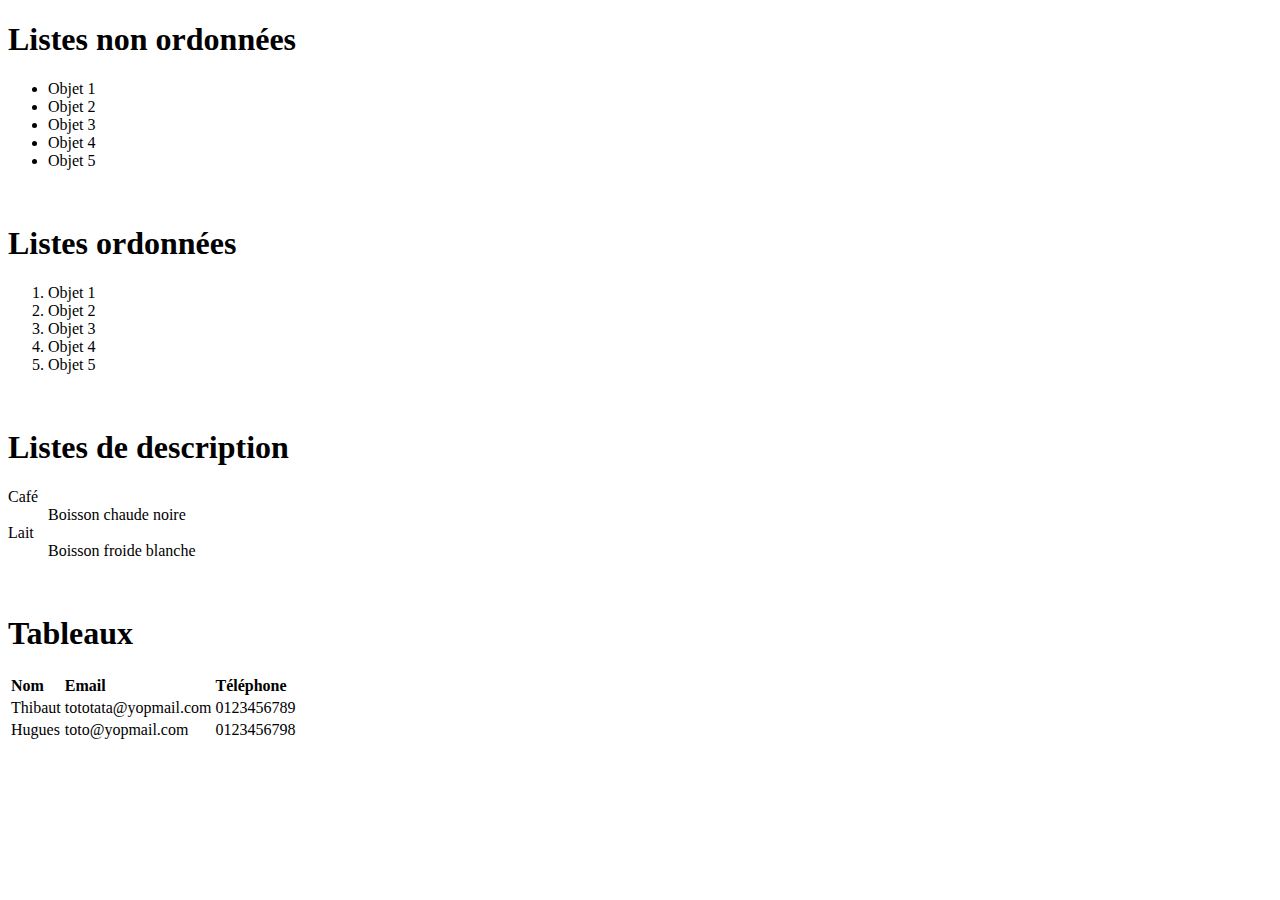
<file: 4/index.html>
<!DOCTYPE html>
<html>
	<head>
		<title>Listes & tableaux</title>
	</head>
	<body>
		<h1>Listes non ordonnées</h1>
		<ul>
			<li>Objet 1</li>
			<li>Objet 2</li>
			<li>Objet 3</li>
			<li>Objet 4</li>
			<li>Objet 5</li>
		</ul>
		<br>

		<h1>Listes ordonnées</h1>
		<ol>
			<li>Objet 1</li>
			<li>Objet 2</li>
			<li>Objet 3</li>
			<li>Objet 4</li>
			<li>Objet 5</li>
		</ol>
		<br>

		<h1>Listes de description</h1>
		<dl>
			<dt>Café</dt>
			<dd>Boisson chaude noire</dd>

			<dt>Lait</dt>
			<dd>Boisson froide blanche</dd>
		</dl>
		<br>

		<h1>Tableaux</h1>
		<table>
			<thead>
				<tr align="left">
					<th>Nom</th>
					<th>Email</th>
					<th>Téléphone</th>
				</tr>
			</thead>
			<tbody>
				<tr>
					<td>Thibaut</td>
					<td>tototata@yopmail.com</td>
					<td>0123456789</td>
				</tr>
				<tr>
					<td>Hugues</td>
					<td>toto@yopmail.com</td>
					<td>0123456798</td>
				</tr>
			</tbody>
		</table>
	</body>
</html>
</file>
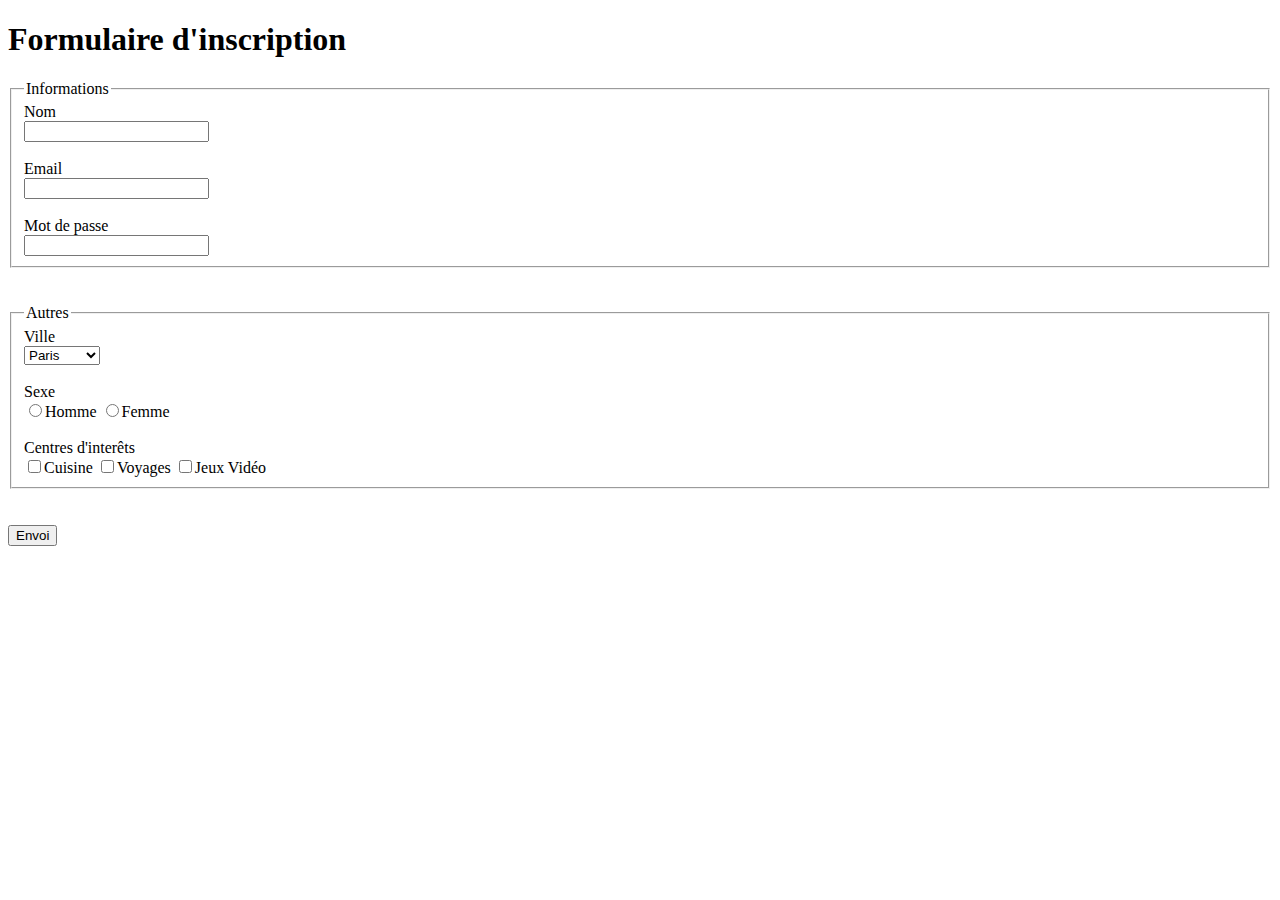
<file: 5/index.html>
<!DOCTYPE html>
<html>
	<head>
		<title>Formulaires & Entrées</title>
	</head>
	<body>
		<h1>Formulaire d'inscription</h1>
		<form method="POST" action="">
			<fieldset>
				<legend>Informations</legend>

				<label>Nom</label><br>
				<input type="text" name="nom" required><br><br>

				<label>Email</label><br>
				<input type="email" name="email"><br><br>

				<label>Mot de passe</label><br>
				<input type="password" name="mot_de_passe" required>
			</fieldset>
			<br><br>

			<fieldset>
				<legend>Autres</legend>

				<label>Ville</label><br>
				<select>
					<option value="Paris">Paris</option>
					<option value="Marseille">Marseille</option>
					<option value="Lille">Lille</option>
					<option value="Dijon">Dijon</option>
				</select><br><br>

				<label>Sexe</label><br>
				<input type="radio" name="sexe" value="h">Homme
				<input type="radio" name="sexe" value="f">Femme<br><br>

				<label>Centres d'interêts</label><br>
				<input type="checkbox" name="interets" value="cuisine">Cuisine
				<input type="checkbox" name="interets" value="voyages">Voyages
				<input type="checkbox" name="interets" value="videogames">Jeux Vidéo
			</fieldset>
			<br><br>
			
			<input type="submit" value="Envoi">
		</form>
	</body>
</html>
</file>
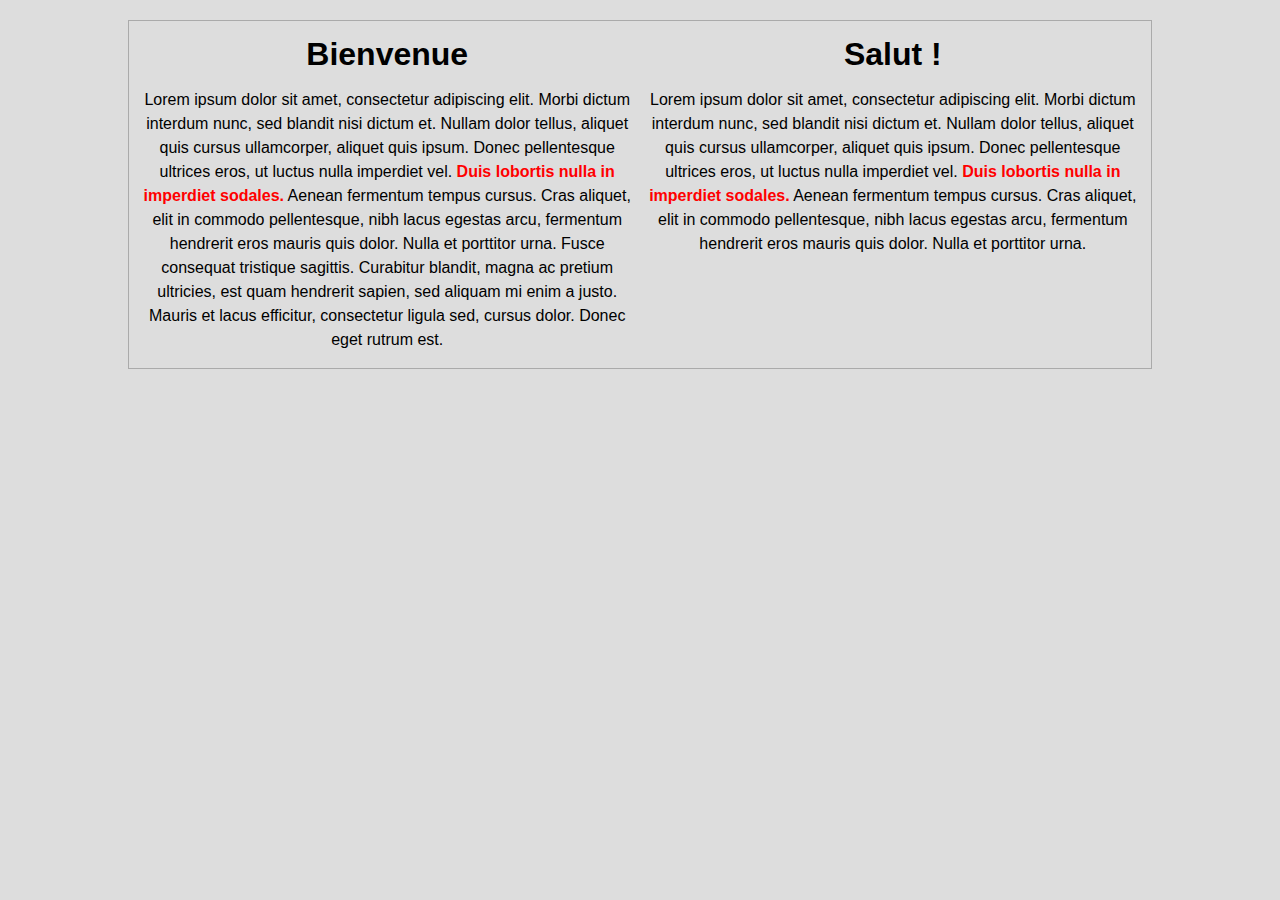
<file: 6/index.html>
<!DOCTYPE html>
<html>
	<head>
		<title>Bases de style</title>
		<style>
			body{
				background: #dddddd;
				font-family: arial;
				line-height: 1.5em;
			}

			#container{
				border: 1px #aaaaaa solid;
				padding-left: 5px;
				padding-right: 5px;
				margin: auto;
				margin-top: 20px !important;
				width: 80%;
				text-align: center;
				overflow: hidden;
			}

			.imp{
				font-weight: bold;
				color: red;
			}

			.cote-a{
				float:left;
				width:50%;
			}
		</style>
	</head>
	<body>
		<div id="container">
			<div class="cote-a">
				<h1>Bienvenue</h1>
				<p>Lorem ipsum dolor sit amet, consectetur adipiscing elit. Morbi dictum interdum nunc, sed blandit nisi dictum et. Nullam dolor tellus, aliquet quis cursus ullamcorper, aliquet quis ipsum. Donec pellentesque ultrices eros, ut luctus nulla imperdiet vel. <span class="imp">Duis lobortis nulla in imperdiet sodales.</span> Aenean fermentum tempus cursus. Cras aliquet, elit in commodo pellentesque, nibh lacus egestas arcu, fermentum hendrerit eros mauris quis dolor. Nulla et porttitor urna. Fusce consequat tristique sagittis. Curabitur blandit, magna ac pretium ultricies, est quam hendrerit sapien, sed aliquam mi enim a justo. Mauris et lacus efficitur, consectetur ligula sed, cursus dolor. Donec eget rutrum est.</p>
			</div>
			<div class="cote-b">
				<h1>Salut !</h1>
				<p>Lorem ipsum dolor sit amet, consectetur adipiscing elit. Morbi dictum interdum nunc, sed blandit nisi dictum et. Nullam dolor tellus, aliquet quis cursus ullamcorper, aliquet quis ipsum. Donec pellentesque ultrices eros, ut luctus nulla imperdiet vel. <span class="imp">Duis lobortis nulla in imperdiet sodales.</span> Aenean fermentum tempus cursus. Cras aliquet, elit in commodo pellentesque, nibh lacus egestas arcu, fermentum hendrerit eros mauris quis dolor. Nulla et porttitor urna.</p>
			</div>
		</div>
	</body>
</html>
</file>
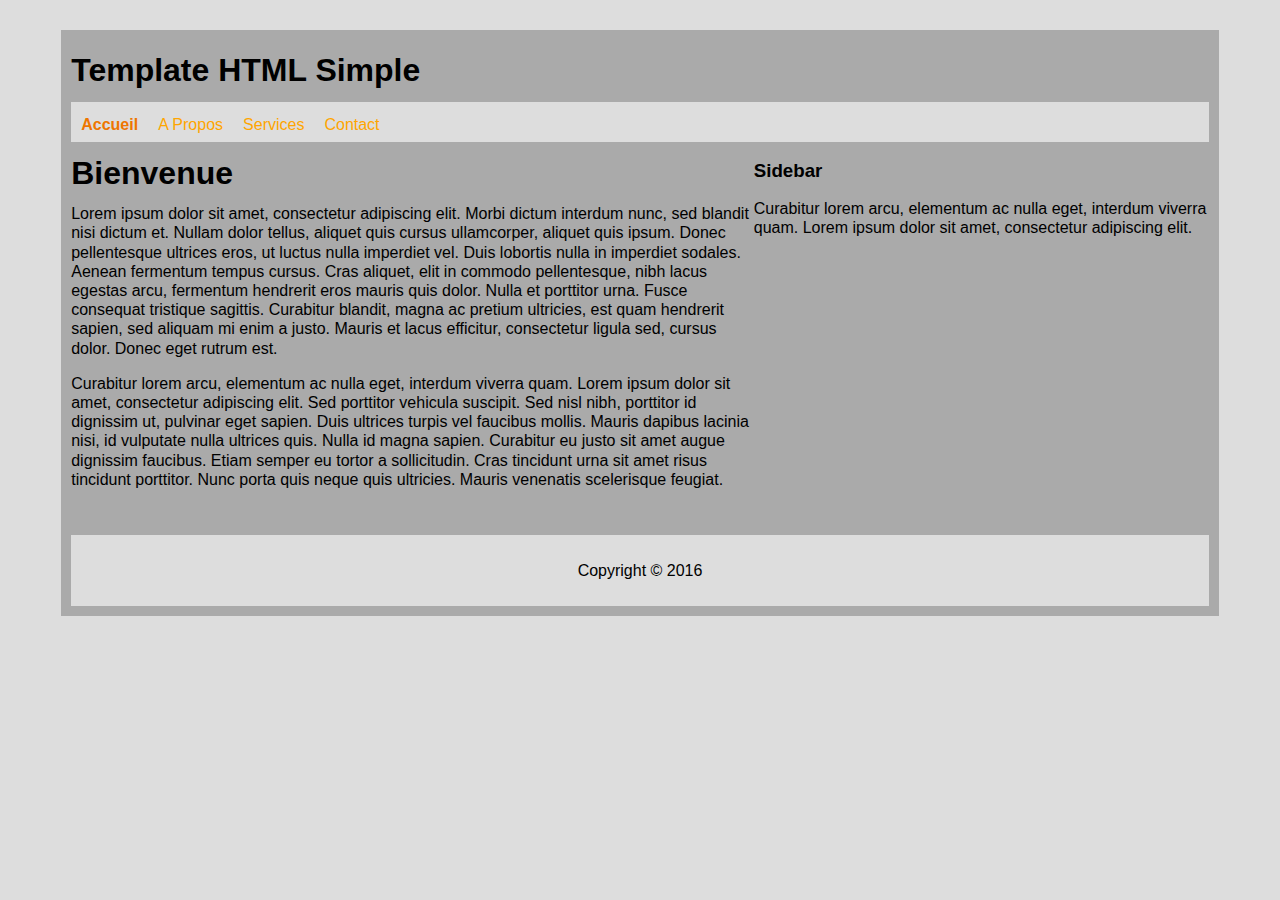
<file: 7/index.html>
<!DOCTYPE html>
<html>
	<head>
	</head>
		<title>Accueil | Template HTML Simple</title>
		<link rel="stylesheet" type="text/css" href="style.css">
	<body>
		<div id="container">
			<div id="header">
				<h1>Template HTML Simple</h1>
			</div>

			<div id="nav">
				<ul>
					<li><a class="active" href="index.html">Accueil</a></li>
					<li><a href="a_propos.html">A Propos</a></li>
					<li><a href="services.html">Services</a></li>
					<li><a href="contact.html">Contact</a></li>
				</ul>
			</div>

			<div id="main">
				<h1>Bienvenue</h1>
				<p>Lorem ipsum dolor sit amet, consectetur adipiscing elit. Morbi dictum interdum nunc, sed blandit nisi dictum et. Nullam dolor tellus, aliquet quis cursus ullamcorper, aliquet quis ipsum. Donec pellentesque ultrices eros, ut luctus nulla imperdiet vel. Duis lobortis nulla in imperdiet sodales. Aenean fermentum tempus cursus. Cras aliquet, elit in commodo pellentesque, nibh lacus egestas arcu, fermentum hendrerit eros mauris quis dolor. Nulla et porttitor urna. Fusce consequat tristique sagittis. Curabitur blandit, magna ac pretium ultricies, est quam hendrerit sapien, sed aliquam mi enim a justo. Mauris et lacus efficitur, consectetur ligula sed, cursus dolor. Donec eget rutrum est.</p>
				<p>Curabitur lorem arcu, elementum ac nulla eget, interdum viverra quam. Lorem ipsum dolor sit amet, consectetur adipiscing elit. Sed porttitor vehicula suscipit. Sed nisl nibh, porttitor id dignissim ut, pulvinar eget sapien. Duis ultrices turpis vel faucibus mollis. Mauris dapibus lacinia nisi, id vulputate nulla ultrices quis. Nulla id magna sapien. Curabitur eu justo sit amet augue dignissim faucibus. Etiam semper eu tortor a sollicitudin. Cras tincidunt urna sit amet risus tincidunt porttitor. Nunc porta quis neque quis ultricies. Mauris venenatis scelerisque feugiat.</p>
			</div>

			<div id="sidebar">
				<h3>Sidebar</h3>
				<p>Curabitur lorem arcu, elementum ac nulla eget, interdum viverra quam. Lorem ipsum dolor sit amet, consectetur adipiscing elit.</p>
			</div>

			<div class="clr"></div>

			<div id="footer">
				<p>Copyright &copy; 2016</p>
			</div>
		</div>
	</body>
</html>
</file>
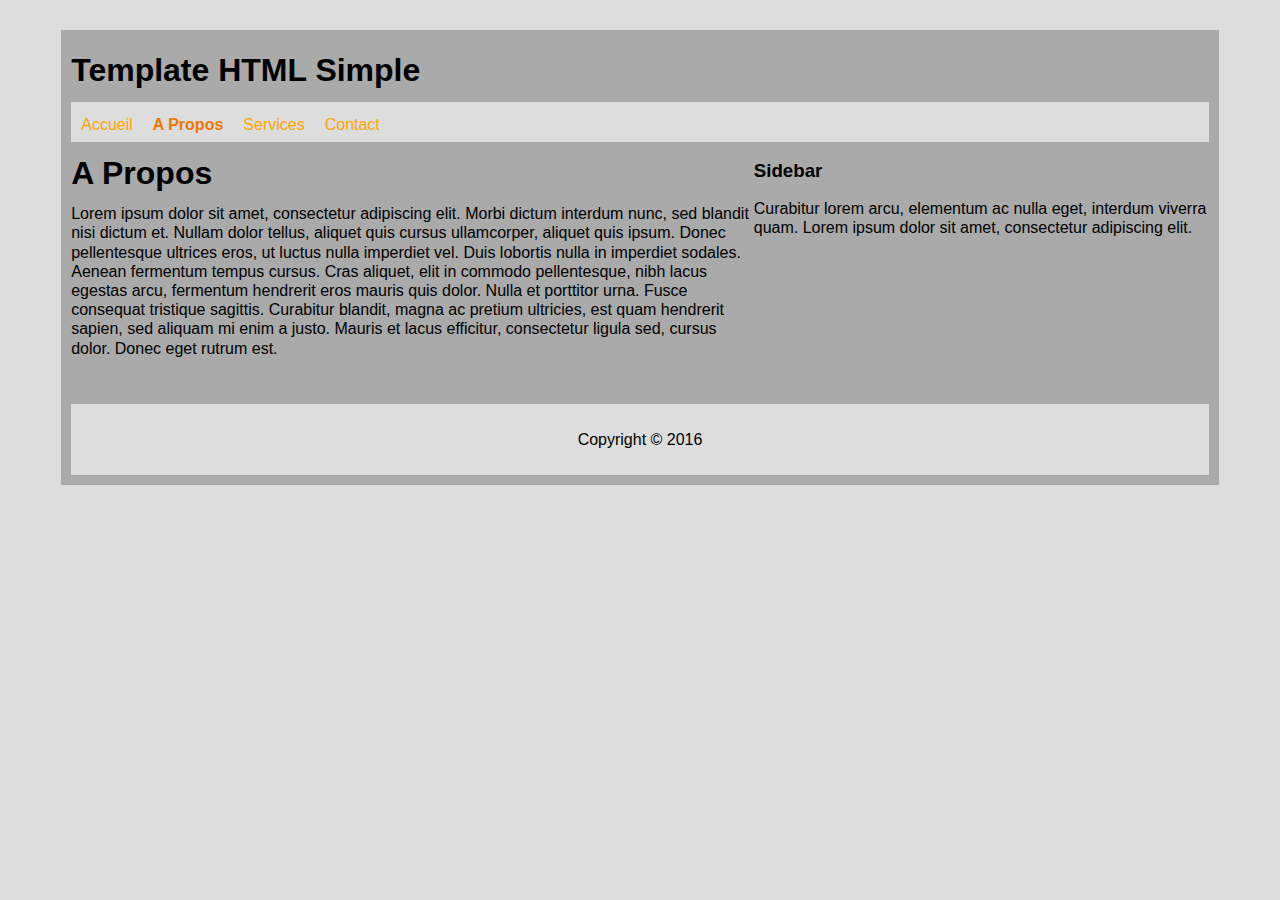
<file: 7/a_propos.html>
<!DOCTYPE html>
<html>
	<head>
	</head>
		<title>A Propos | Template HTML Simple</title>
		<link rel="stylesheet" type="text/css" href="style.css">
	<body>
		<div id="container">
			<div id="header">
				<h1>Template HTML Simple</h1>
			</div>

			<div id="nav">
				<ul>
					<li><a href="index.html">Accueil</a></li>
					<li><a class="active" href="a_propos.html">A Propos</a></li>
					<li><a href="services.html">Services</a></li>
					<li><a href="contact.html">Contact</a></li>
				</ul>
			</div>

			<div id="main">
				<h1>A Propos</h1>
				<p>Lorem ipsum dolor sit amet, consectetur adipiscing elit. Morbi dictum interdum nunc, sed blandit nisi dictum et. Nullam dolor tellus, aliquet quis cursus ullamcorper, aliquet quis ipsum. Donec pellentesque ultrices eros, ut luctus nulla imperdiet vel. Duis lobortis nulla in imperdiet sodales. Aenean fermentum tempus cursus. Cras aliquet, elit in commodo pellentesque, nibh lacus egestas arcu, fermentum hendrerit eros mauris quis dolor. Nulla et porttitor urna. Fusce consequat tristique sagittis. Curabitur blandit, magna ac pretium ultricies, est quam hendrerit sapien, sed aliquam mi enim a justo. Mauris et lacus efficitur, consectetur ligula sed, cursus dolor. Donec eget rutrum est.</p>
			</div>

			<div id="sidebar">
				<h3>Sidebar</h3>
				<p>Curabitur lorem arcu, elementum ac nulla eget, interdum viverra quam. Lorem ipsum dolor sit amet, consectetur adipiscing elit.</p>
			</div>

			<div class="clr"></div>

			<div id="footer">
				<p>Copyright &copy; 2016</p>
			</div>
		</div>
	</body>
</html>
</file>
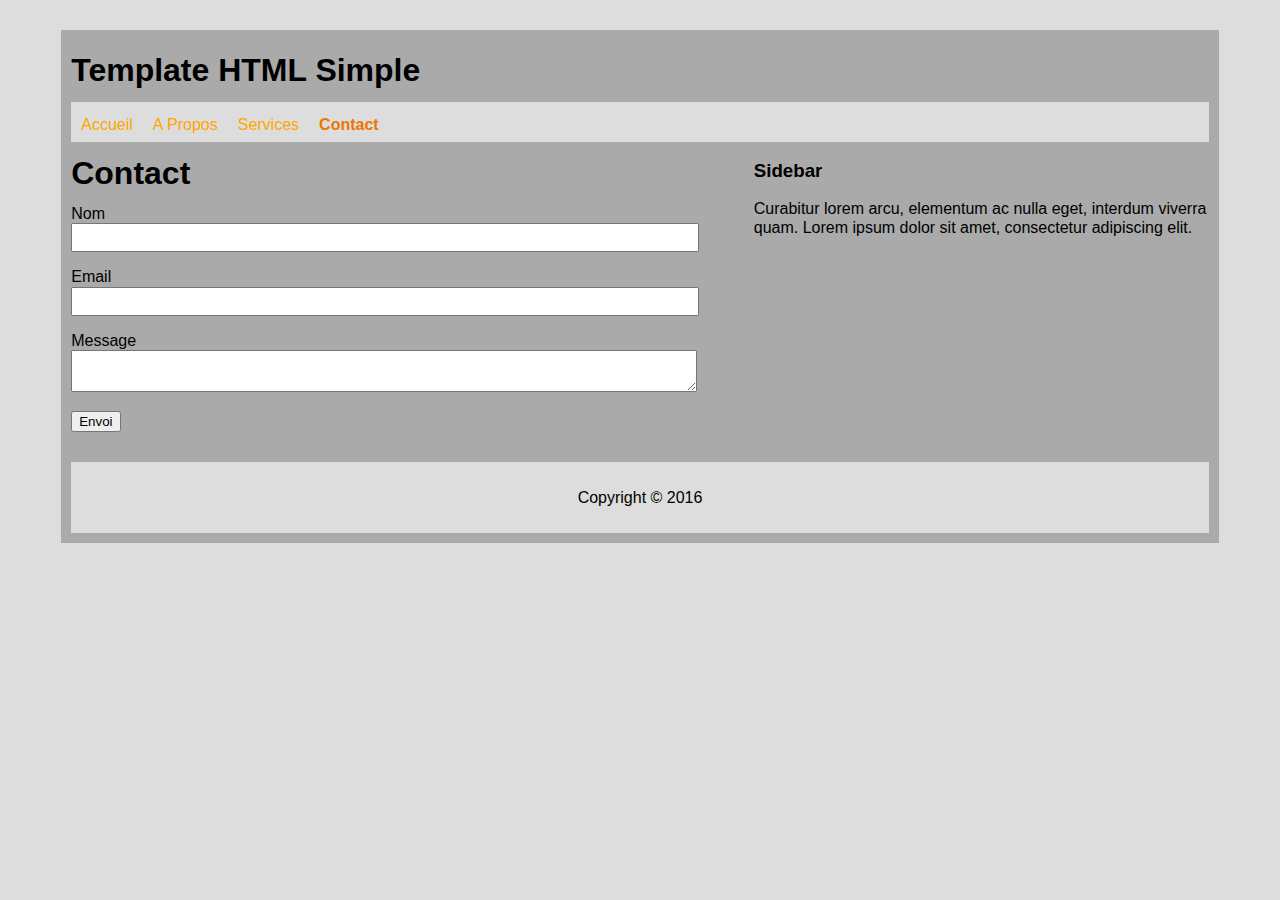
<file: 7/contact.html>
<!DOCTYPE html>
<html>
	<head>
	</head>
		<title>Contact | Template HTML Simple</title>
		<link rel="stylesheet" type="text/css" href="style.css">
	<body>
		<div id="container">
			<div id="header">
				<h1>Template HTML Simple</h1>
			</div>

			<div id="nav">
				<ul>
					<li><a href="index.html">Accueil</a></li>
					<li><a href="a_propos.html">A Propos</a></li>
					<li><a href="services.html">Services</a></li>
					<li><a class="active" href="contact.html">Contact</a></li>
				</ul>
			</div>

			<div id="main">
				<h1>Contact</h1>
				<form>
					<div>
						<label>Nom</label><br>
						<input type="text" name="nom">
					</div>
					<div>
						<label>Email</label><br>
						<input type="email" name="email">
					</div>
					<div>
						<label>Message</label><br>
						<textarea name="message"></textarea>
					</div>
					<button type="submit">Envoi</button>
				</form>
			</div>

			<div id="sidebar">
				<h3>Sidebar</h3>
				<p>Curabitur lorem arcu, elementum ac nulla eget, interdum viverra quam. Lorem ipsum dolor sit amet, consectetur adipiscing elit.</p>
			</div>

			<div class="clr"></div>

			<div id="footer">
				<p>Copyright &copy; 2016</p>
			</div>
		</div>
	</body>
</html>
</file>
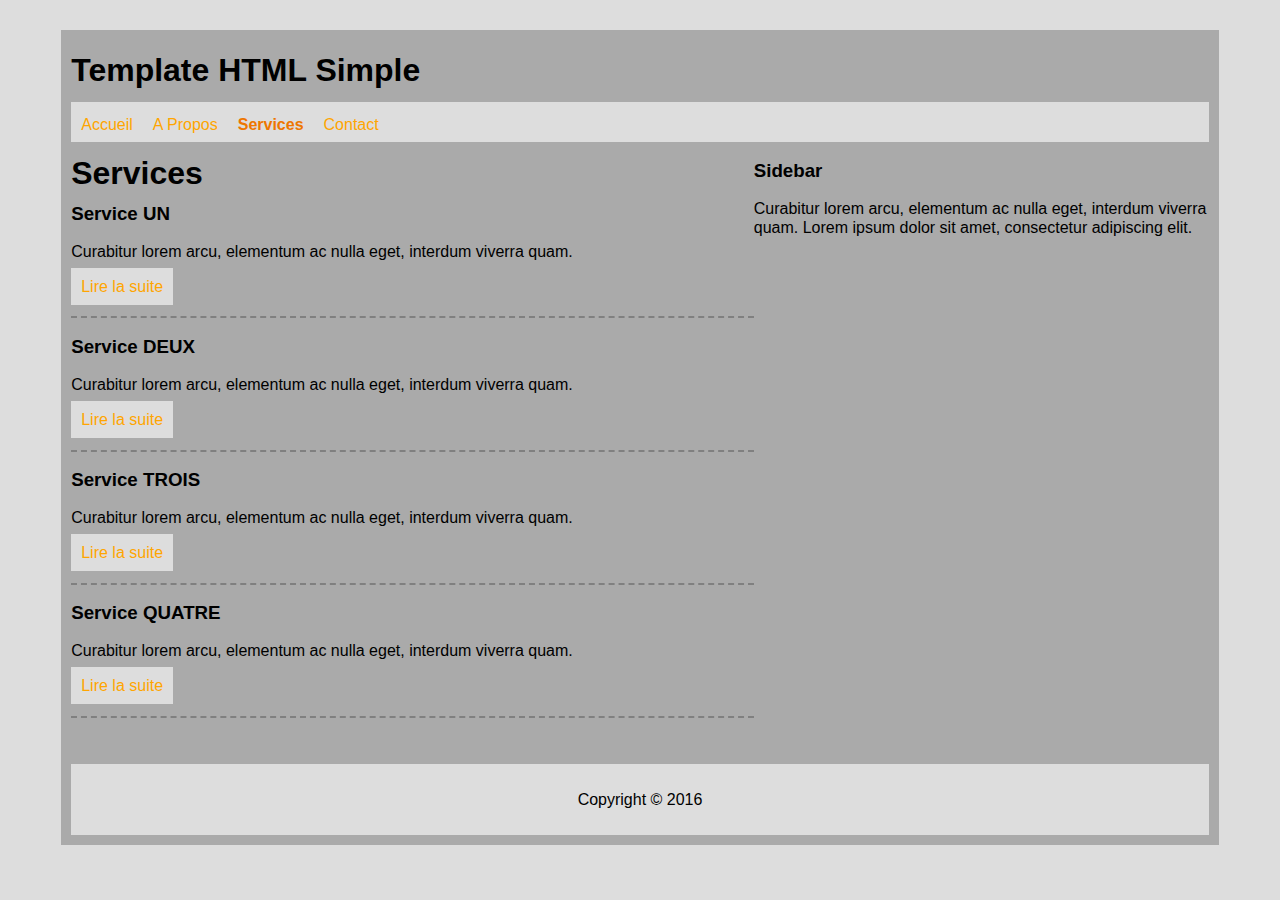
<file: 7/services.html>
<!DOCTYPE html>
<html>
	<head>
	</head>
		<title>Services | Template HTML Simple</title>
		<link rel="stylesheet" type="text/css" href="style.css">
	<body>
		<div id="container">
			<div id="header">
				<h1>Template HTML Simple</h1>
			</div>

			<div id="nav">
				<ul>
					<li><a href="index.html">Accueil</a></li>
					<li><a href="a_propos.html">A Propos</a></li>
					<li><a class="active" href="services.html">Services</a></li>
					<li><a href="contact.html">Contact</a></li>
				</ul>
			</div>

			<div id="main">
				<h1>Services</h1>
				<ul class="services">
					<li>
						<h3>Service UN</h3>
						<p>Curabitur lorem arcu, elementum ac nulla eget, interdum viverra quam.</p>
						<a href="#">Lire la suite</a>
					</li>
					<li>
						<h3>Service DEUX</h3>
						<p>Curabitur lorem arcu, elementum ac nulla eget, interdum viverra quam.</p>
						<a href="#">Lire la suite</a>
					</li>
					<li>
						<h3>Service TROIS</h3>
						<p>Curabitur lorem arcu, elementum ac nulla eget, interdum viverra quam.</p>
						<a href="#">Lire la suite</a>
					</li>
					<li>
						<h3>Service QUATRE</h3>
						<p>Curabitur lorem arcu, elementum ac nulla eget, interdum viverra quam.</p>
						<a href="#">Lire la suite</a>
					</li>
				</ul>
			</div>

			<div id="sidebar">
				<h3>Sidebar</h3>
				<p>Curabitur lorem arcu, elementum ac nulla eget, interdum viverra quam. Lorem ipsum dolor sit amet, consectetur adipiscing elit.</p>
			</div>

			<div class="clr"></div>

			<div id="footer">
				<p>Copyright &copy; 2016</p>
			</div>
		</div>
	</body>
</html>
</file>
<file: 7/style.css>
body{
	background: #dddddd;
	font-family: arial;
	line-height: 1.2em;
}

a{
	color: #ffa500;
	text-decoration: none;
}

ul{
	padding: 0;
}

.clr{
	clear: both;
}

#container{
	background-color: #aaaaaa;
	width: 90%;
	margin: 30px auto;
	overflow: hidden;
	padding: 10px;
}

#nav{
	height: 40px;
	background: #dddddd;
}

#nav ul{
	padding-top: 13px;
	padding-left: 10px;
}

#nav li{
	list-style: none;
	float: left;
	padding-right: 20px;
}

#nav .active{
	font-weight: bold;
	color: #ee7600;
}

#main{
	float: left;
	width: 60%;
}

#siderbar{
	float: right;
	width: 30%;
	background: #dddddd;
	margin-top: 20px;
	padding: 10px;
}

#footer{
	text-align: center;
	padding: 10px;
	background: #dddddd;
	margin-top:  30px;
}

.services li{
	border-bottom: 2px gray dashed;
	padding-bottom: 20px;
}

.services a{
	background: #dddddd;
	padding: 10px;
}

input, textarea {
	width: 90%;
	padding: 5px;
	margin-bottom: 15px;
}
</file>
